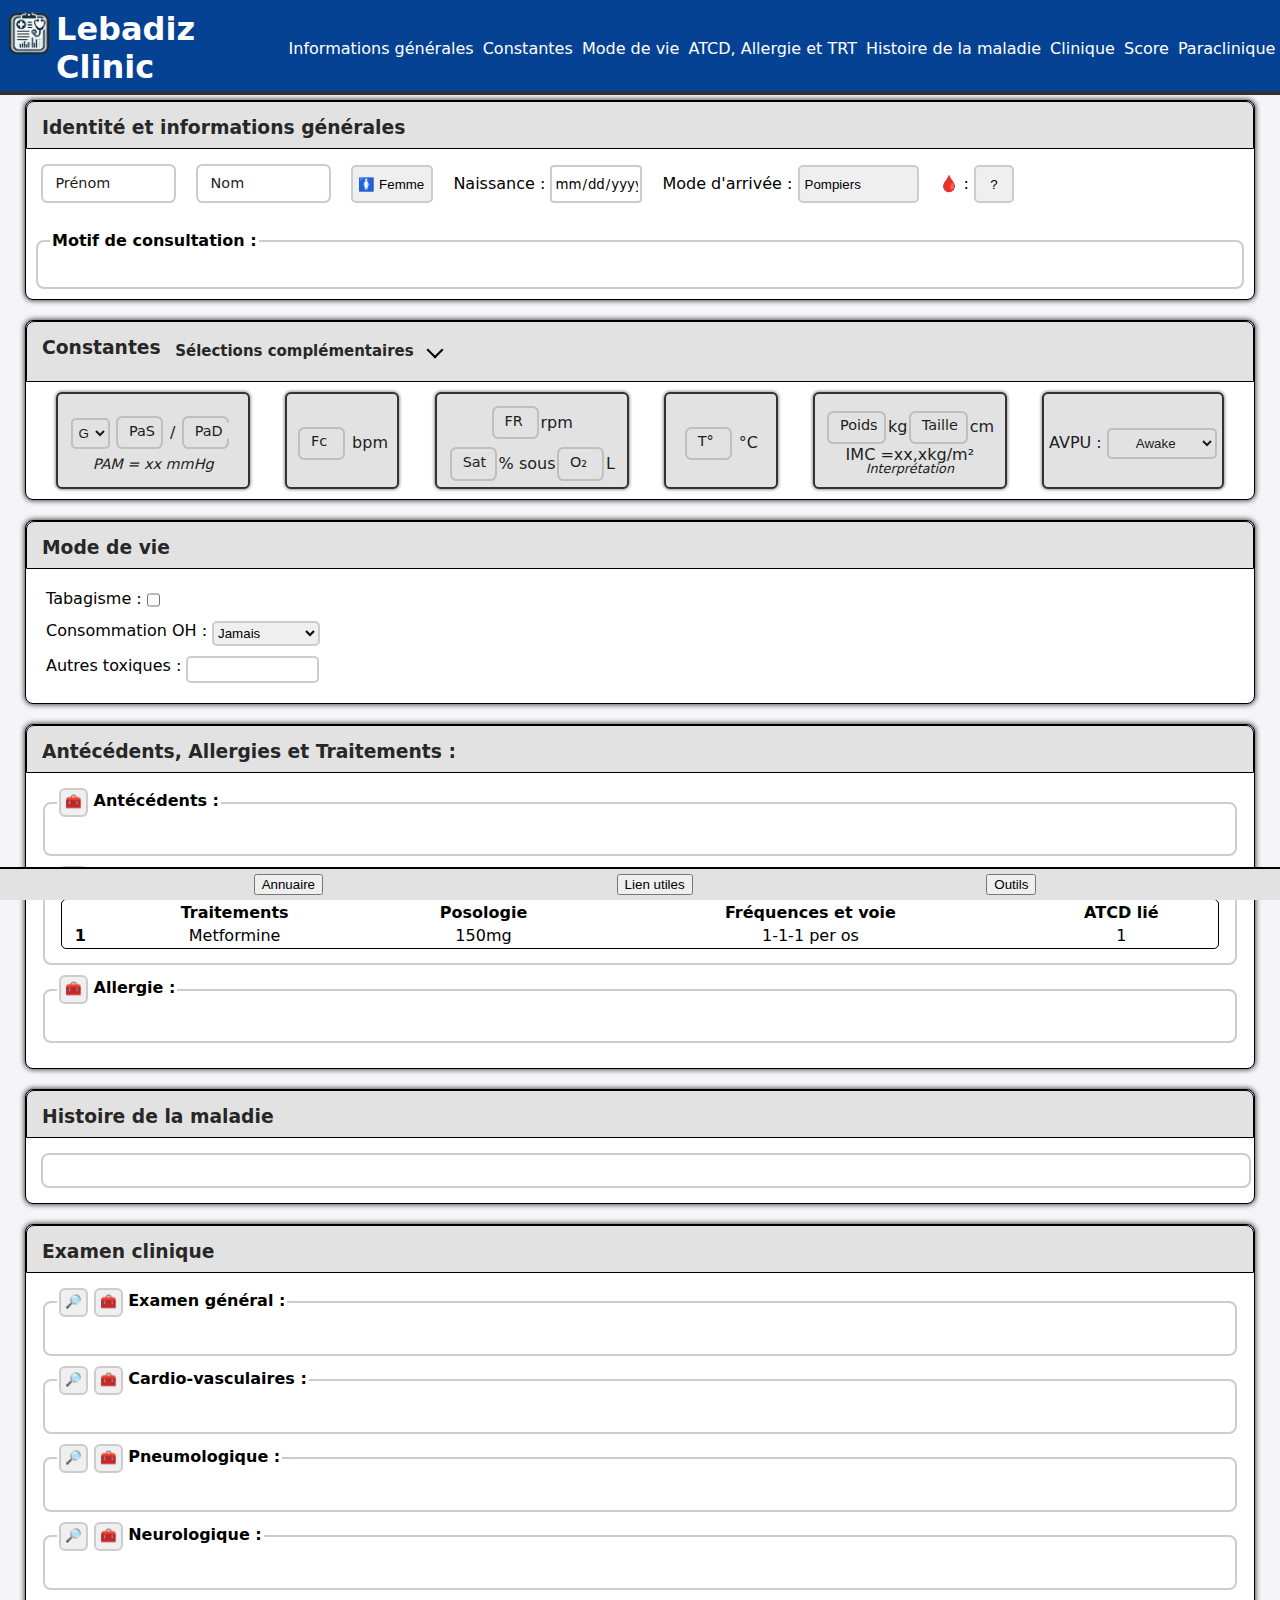
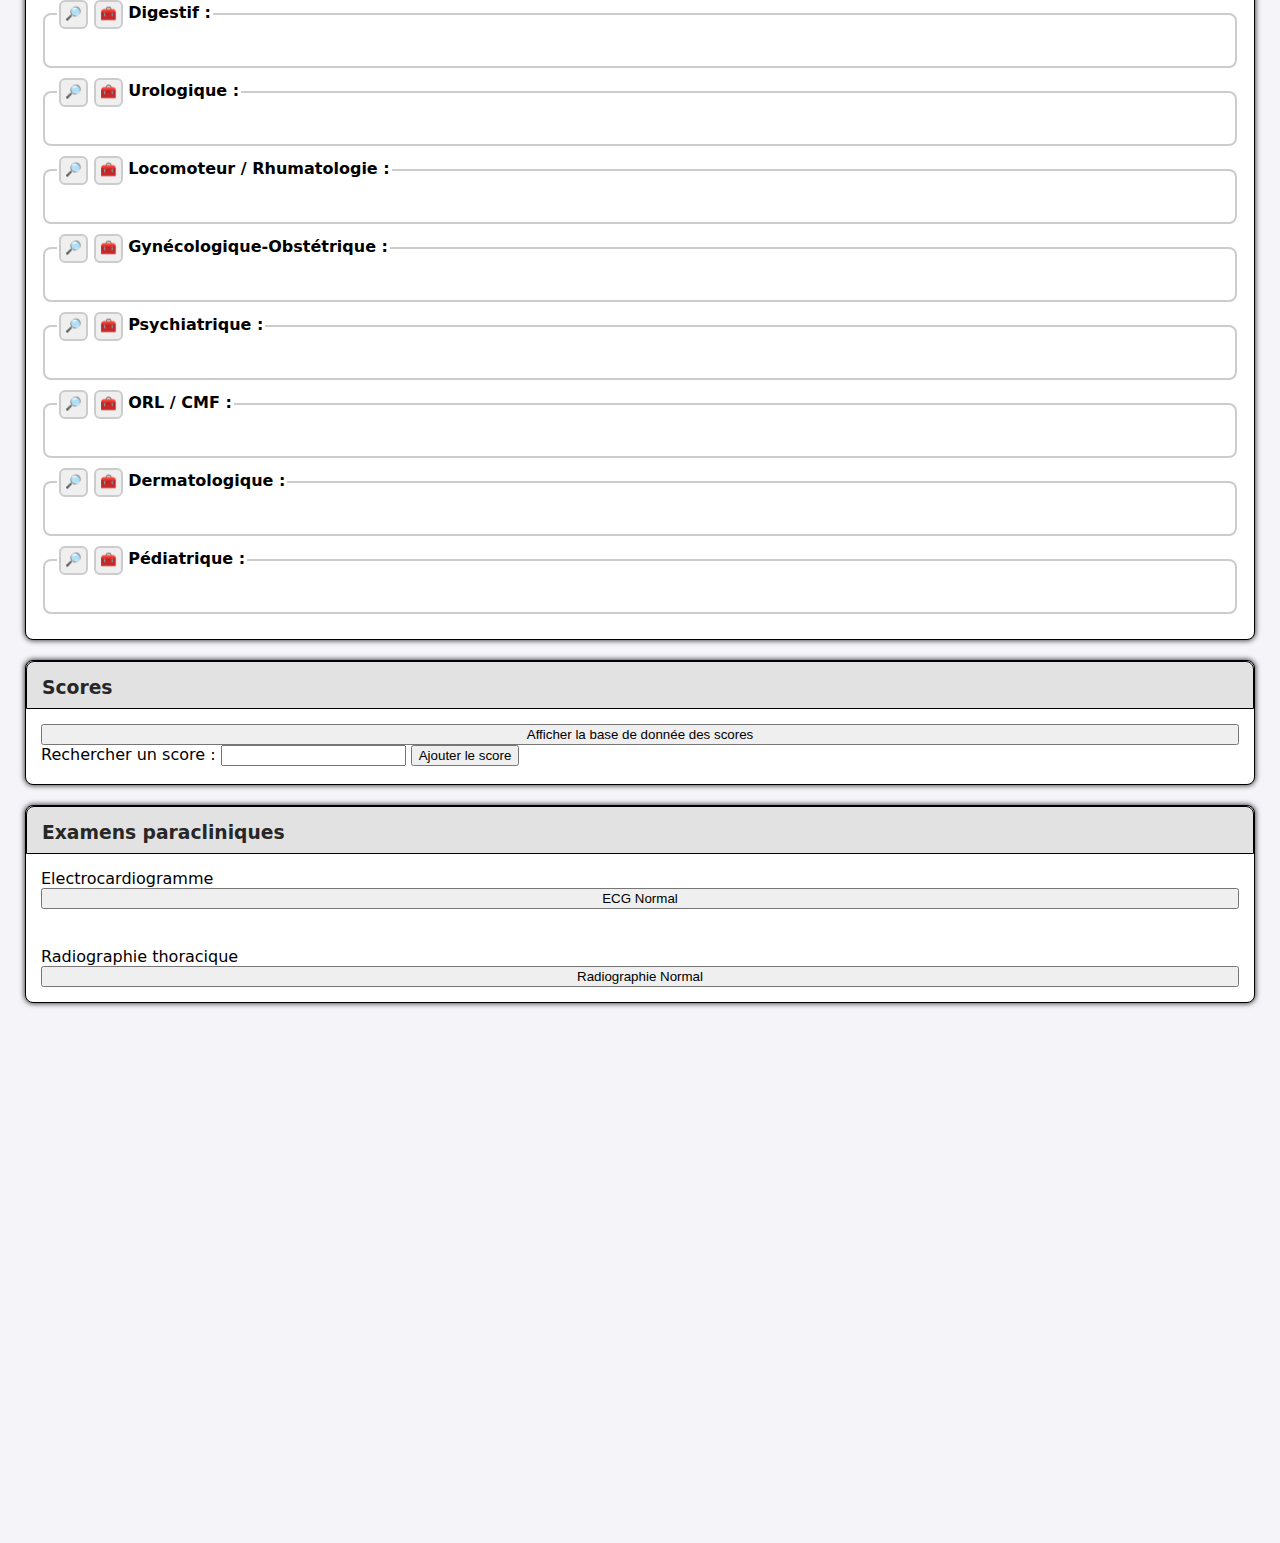
<file: index.html>
<!DOCTYPE html>
<html lang="fr">

<head>
    <meta charset="UTF-8">
    <meta name="viewport" content="width=device-width, initial-scale=1.0">
    <title>Rédaction Clinique</title>
    <link rel="stylesheet" href="styles.css">
    <link rel="icon" type="image/png" href="icon.png">
    <style>
        input[type="number"]::-webkit-outer-spin-button,
        input[type="number"]::-webkit-inner-spin-button {
            -webkit-appearance: none;
            background: none;
            width: 0;
            border: none;
        }
    </style>
</head>

<body>
    <header>
        <img id="logo" src="icon.png">
        <h1>Lebadiz Clinic</h1>
        <nav class="enTeteNav">
            <div class="enTete"><a href="#Identité">Informations générales</a></div>
            <div class="enTete"><a href="#constantes">Constantes</a></div>
            <div class="enTete"><a href="#ModeDeVie">Mode de vie</a></div>
            <div class="enTete"><a href="#ATCD_Allergie_TRT">ATCD, Allergie et TRT</a></div>
            <div class="enTete"><a href="#HDM">Histoire de la maladie</a></div>
            <div class="enTete"><a href="#examenClinique">Clinique</a></div>
            <div class="enTete"><a href="#scoreSection">Score</a></div>
            <div class="enTete"><a href="#Paraclinique">Paraclinique</a></div>
        </nav>
    </header>

    <main>
        <!-- <br>        
        <div id="Modification" class="observation">
            <h3>Nouvels ajouts</h3>
            <div class="divobsersationFlex"> 
            
            </div>
        </div> -->
        <div id="Identité" class="observation">
            <h3>Identité et informations générales</h3>
            <div class="divobsersationFlex">
                <div class="subdivobservationFlex">
                    <div class="input-group type-google">
                        <input type="text" id="prenom" autocomplete="off" required>
                        <label for="prenom">Prénom </label>
                    </div>
                </div>
                <div class="subdivobservationFlex">
                    <div class="input-group type-google">
                        <input id="nom" autocomplete="off" required>
                        <label for="nom">Nom </label>
                    </div>
                </div>
                <div class="subdivobservationFlex">
                    <div class="select-group">
                        <select id="sex">
                            <option value="0">🚺 Femme</option>
                            <option value="1">🚹 Homme</option>
                        </select>
                    </div>
                </div>
                <div class="subdivobservationFlex">
                    <label for="dateNaissance">Naissance :</label>
                    <input type="date" id="dateNaissance" placeholder="JJ/MM/AAAA" style="width: 84px; height: 1.9rem;"
                        autocomplete="off">
                    <span id="age"
                        style="display:block;position: relative;top: -0.7rem;left: 1rem;;font-size: small;margin-bottom: -20px;"></span>
                </div>
                <div class="subdivobservationFlex">
                    <label for="modeArrivee">Mode d'arrivée : </label>
                    <select name="modeArrivee" id="selectModeArrivee" titre="Mode d'arrivée">
                        <option value="0">Pompiers</option>
                        <option value="1">Propres moyens</option>
                        <option value="2">Ambulance privée</option>
                        <option value="3">SMUR</option>
                    </select>
                </div>
                <div class="subdivobservationFlex">
                    <label for="groupeSanguin"> 🩸 : </label>
                    <select name="groupeSanguin" id="groupeSanguin" style="text-align: center;">
                        <option value="0">?</option>
                        <option value="1">A+</option>
                        <option value="2">A-</option>
                        <option value="3">AB+</option>
                        <option value="4">AB-</option>
                        <option value="5">B+</option>
                        <option value="6">B-</option>
                        <option value="7">O+</option>
                        <option value="8">O-</option>
                    </select>
                </div>
                <div class="subdivobservationFlex" id="identiteAccompagnant" style="display: none;">
                    <label for="accompagnant">Accompagnant </label>
                    <select id="accompagnant">
                        <option value="0">Ø et Ø autorisation soins</option>
                        <option value="1">Ø mais autorisation soins</option>
                        <option value="2">Un/des parents</option>
                        <option value="3">Autres : famille</option>
                        <option value="4">Autres : autre</option>
                    </select>
                </div>
            </div>
            <fieldset class="fieldsetText" style="margin:10px;">
                <legend>Motif de consultation :</legend>
                <div id="motifConsult" class="editable-div" contenteditable="true"></div>
            </fieldset>
        </div>

        <div id="constantes" class="observationConstantes">
            <h3> Constantes
                <fieldset class="fieldDeroulant">
                    <summary>Sélections complémentaires
                        <span class="arrow"></span>
                    </summary>
                    <div class="containerBtnCt">
                        <div class="btnCt">
                            <input type="checkbox" id="btnPAControlat"
                                onchange="toggleSection(`btnPAControlat`, `sectionPAControlat`)" />
                            <label for="btnPAControlat">PA Controlatéral</label>
                        </div>
                        <div class="btnCt">
                            <input type="checkbox" id="btnLateralite"
                                onchange="toggleSection(`btnLateralite`, `sectionLateralite`)" />
                            <label for="btnLateralite">Latéralité</label>
                        </div>
                        <div class="btnCt">
                            <input type="checkbox" id="btnDiurese"
                                onchange="toggleSection(`btnDiurese`, `sectionDiurese`)" />
                            <label for="btnDiurese">Diurèse</label>
                        </div>
                        <div class="btnCt">
                            <input type="checkbox" id="btnTRC" onchange="toggleSection(`btnTRC`, `sectionTRC`)" />
                            <label for="btnTRC">TRC</label>
                        </div>
                        <div class="btnCt">
                            <input type="checkbox" id="btnGlycemie"
                                onchange="toggleSection(`btnGlycemie`, `sectionGlycemie`)" />
                            <label for="btnGlycemie">Glycémie</label>
                        </div>
                        <div class="btnCt">
                            <input type="checkbox" id="btnVarPoids"
                                onchange="toggleSection(`btnVarPoids`, `sectionVarPoids`)" />
                            <label for="btnVarPoids">Variation de poids</label>
                        </div>
                        <div class="btnCt">
                            <input type="checkbox" id="btnTrouMollet"
                                onchange="toggleSection(`btnTrouMollet`, `sectionTrouMollet`)" />
                            <label for="btnTrouMollet">Tours de mollets</label>
                        </div>
                        <div class="btnCt">
                            <input type="checkbox" id="btnTrouTaille"
                                onchange="toggleSection(`btnTrouTaille`, `sectionTrouTaille`)" />
                            <label for="btnTrouTaille">Tours de taille</label>
                        </div>
                        <div class="btnCt">
                            <input type="checkbox" id="btnPed" onchange="toggleSection(`btnPed`, `sectionPed`)" />
                            <label for="btnPed">Module pédiatrie</label>
                        </div>
                    </div>
                </fieldset>
            </h3>
            <div class="divConstantesFlex">
                <div class="subdivConstantesFlex">
                    <select id="constante_pressionArterielleCote1">
                        <option value="0" style="text-align: left;">G</option>
                        <option value="1" style="text-align: left;">D</option>
                    </select>
                    <div class="input-group type-google constantes">
                        <input type="text" id="constante_pressionArterielleS1" autocomplete="off" required
                            style="background-color: var(--couleurElement)">
                        <label for="constante_pressionArterielleS1"
                            style="background-color: var(--couleurElement)">PaS</label>
                    </div>
                    /
                    <div class="input-group type-google constantes">
                        <input type="text" id="constante_pressionArterielleD1" autocomplete="off" required
                            style="background-color: var(--couleurElement)">
                        <label for="constante_pressionArterielleD1"
                            style="background-color: var(--couleurElement)">PaD</label>
                    </div>
                    <br><i style="font-size: 0.9em;">PAM = <span id="PAM1">xx</span> mmHg</i>
                </div>
                <div class="subdivConstantesFlex">
                    <div class="input-group type-google constantes">
                        <input type="text" id="constante_frequenceCardiaque" autocomplete="off" required
                            style="background-color: var(--couleurElement)">
                        <label for="constante_frequenceCardiaque" style="background-color: var(--couleurElement)">Fc
                        </label>
                    </div>
                    bpm
                </div>
                <div class="subdivConstantesFlex">
                    <div class="subdivinline">
                        <div class="input-group type-google constantes">
                            <input type="text" id="constante_frequenceRespiratoire" autocomplete="off" required
                                style="background-color: var(--couleurElement)">
                            <label for="constante_frequenceRespiratoire"
                                style="background-color: var(--couleurElement)">FR</label>
                        </div>
                        rpm
                    </div>
                    <div class="subdivinline" style="width:180px;">
                        <div class="input-group type-google constantes" style="margin-top: 0px;">
                            <input type="text" id="constante_saturation" autocomplete="off" required
                                style="background-color: var(--couleurElement)">
                            <label for="constante_saturation"
                                style="background-color: var(--couleurElement)">Sat</label>
                        </div>
                        % sous
                        <div class="input-group type-google constantes" style="margin-top: 0px;">
                            <input type="text" id="constante_02" autocomplete="off" required
                                style="background-color: var(--couleurElement)">
                            <label for="constante_02" style="background-color: var(--couleurElement)">O₂</label>
                        </div>
                        L
                    </div>
                </div>
                <div class="subdivConstantesFlex">
                    <div class="input-group type-google constantes">
                        <input type="text" id="constante_temperature" autocomplete="off" required
                            style="background-color: var(--couleurElement)">
                        <label for="constante_temperature" style="background-color: var(--couleurElement)">T°</label>
                    </div>
                    °C
                </div>
                <div class="subdivConstantesFlex">
                    <div class="subdivinline">
                        <div class="input-group type-google constantes poids">
                            <input type="number" id="constante_poids" autocomplete="off" required
                                style="background-color: var(--couleurElement);width:52px">
                            <label for="constante_poids" style="background-color: var(--couleurElement)">Poids</label>
                        </div>kg
                        <div class="input-group type-google constantes poids">
                            <input type="number" id="constante_taille" autocomplete="off" required
                                style="background-color: var(--couleurElement);width:52px">
                            <label for="constante_taille" style="background-color: var(--couleurElement)">Taille</label>
                        </div>cm
                    </div>
                    <div class="subdivinline" style="margin-top:-5px; margin-bottom: -6px;">
                        IMC = <span id="constante_IMC">xx,x</span> kg/m²
                    </div>
                    <div class="subdivinline" style="margin-top: -5px;">
                        <span id="interpretIMC"><i style="font-size: 0.8em;">Interprétation</i></span>
                    </div>
                </div>
                <div class="subdivConstantesFlex">
                    <label for="AVPU">AVPU : </label>
                    <select id="AVPU">
                        <option value="4">Awake</option>
                        <option value="3">Verbal</option>
                        <option value="2">Pain</option>
                        <option value="1">Unresponsive</option>
                    </select>
                </div>

                <div class="subdivConstantesFlex" id="sectionPAControlat" style="display: none;">
                    <div class="subdivinline" style="margin-top: 0px;"">
                        <p id=" constante_pressionArterielleCoteControlat" style="margin-right: 10px;">D</p>
                        <div class="input-group type-google constantes">
                            <input type="number" id="constante_pressionArterielleSControlat" autocomplete="off" required
                                style="background-color: var(--couleurElement)">
                            <label for="constante_pressionArterielleSControlat"
                                style="background-color: var(--couleurElement)">PaS</label>
                        </div>/
                        <div class="input-group type-google constantes">
                            <input type="number" id="constante_pressionArterielleDControlat" autocomplete="off" required
                                style="background-color: var(--couleurElement)">
                            <label for="constante_pressionArterielleDControlat"
                                style="background-color: var(--couleurElement)">PaD</label>
                        </div>
                    </div>
                    <div class="subdivinline" style="margin-top: 0px;">
                        <i style="font-size: 0.9em;">PAM = <span id="PAMControlat">xx</span> mmHg</i>
                    </div>
                </div>
                <div class="subdivConstantesFlex" id="sectionLateralite" style="display: none;">
                    <label for="lateralite"> Latéralité : </label>
                    <select name="lateralite" id="lateralite">
                        <option value="0">Droitier</option>
                        <option value="1">Gaucher</option>
                        <option value="2">Inconnue</option>
                    </select>
                </div>
                <div class="subdivConstantesFlex" id="sectionDiurese" style="display: none;">
                    <div class="subdivinline">
                        <div class="input-group type-google constantes">
                            <input type="number" id="constant_diurese_jour" autocomplete="off" required
                                style="background-color: var(--couleurElement);width:65px">
                            <label for="constant_diurese_jour"
                                style="background-color: var(--couleurElement)">Diurèse</label>
                        </div>ml/24h
                    </div>
                    <div class="subdivinline">
                        <i style="font-size: 0.9em;">Soit : <span id="constant_diurese_horraire">xx,xx</span>
                            ml/kg/h</i>
                    </div>
                </div>
                <div class="subdivConstantesFlex" id="sectionTRC" style="display: none;">
                    <div class="input-group type-google constantes">
                        <input type="number" id="constante_TRC" autocomplete="off" required
                            style="background-color: var(--couleurElement)">
                        <label for="constante_TRC" style="background-color: var(--couleurElement)">TRC</label>
                    </div>sec
                </div>
                <div class="subdivConstantesFlex" id="sectionGlycemie" style="display: none;">
                    <div class="subdivinline">
                        <div class="input-group type-google constantes ">
                            <input type="number" id="constant_glycemie" autocomplete="off" required
                                style="background-color: var(--couleurElement);width:72px">
                            <label for="constant_glycemie"
                                style="background-color: var(--couleurElement)">Glycémie</label>
                        </div>
                        <select name="uniteGlycemie" id="uniteGlycemie" style="width: 45px;">
                            <option value="0">g/L</option>
                            <option value="1">mmol/L</option>
                        </select>
                    </div>
                    <div class="subdivinline">
                        <i style="font-size: 0.9em;">Soit : <span id="constant_glycemieConvert">xx,xx
                                mmol/L</span></i>
                    </div>
                </div>

                <div class="subdivConstantesFlex" id="sectionVarPoids" style="display: none;">
                    <div class="input-group type-google constantes">
                        <input type="number" id="constante_poids_anterieur" autocomplete="off" required
                            style="background-color: var(--couleurElement);width:52px">
                        <label for="constante_poids_anterieur"
                            style="background-color: var(--couleurElement)">Poids</label>
                    </div> kg il y a
                    <div class="input-group type-google constantes">
                        <input type="number" id="constante_poids_anterieur_date" autocomplete="off" required
                            style="background-color: var(--couleurElement);width:52px">
                        <label for="constante_poids_anterieur_date"
                            style="background-color: var(--couleurElement)">Date</label>
                    </div> mois, soit
                    <span id="constante_pertePoids">xx</span> %
                </div>

                <div class="subdivConstantesFlex" id="sectionTrouMollet" style="display: none;">
                    <div class="subdivinline">
                        G:
                        <div class="input-group type-google constantes">
                            <input type="number" id="constante_TourMolletG" autocomplete="off" required
                                style="background-color: var(--couleurElement);width:58px">
                            <label for="constante_TourMolletG"
                                style="background-color: var(--couleurElement)">Mollet</label>
                        </div> cm
                    </div>
                    <div class="subdivinline" style="margin-top: 5px;">
                        D:
                        <div class="input-group type-google constantes">
                            <input type="number" id="constante_TourMolletD" autocomplete="off" required
                                style="background-color: var(--couleurElement);width:58px">
                            <label for="constante_TourMolletD"
                                style="background-color: var(--couleurElement)">Mollet</label>
                        </div> cm
                    </div>

                </div>
                <div class="subdivConstantesFlex" id="sectionTrouTaille" style="display: none;">
                    <div class="input-group type-google constantes ">
                        <input type="number" id="constante_TourTaille" autocomplete="off" required
                            style="background-color: var(--couleurElement)">
                        <label for="constante_TourTaille" style="background-color: var(--couleurElement)">TT</label>
                    </div> cm
                </div>
                <div class="subdivConstantesFlex" id="sectionPed" style="display: none;">
                    - Tour de crane <i>⇒ si âge inf à 5 ans </i><br>
                    - Taille cible <i>⇒ si taille inférieur à la norme</i><br>
                    - Surface corporelle
                </div>
            </div>

        </div>

        <div id="ModeDeVie" class="observation">
            <h3>Mode de vie</h3>
            <div class="subSectionTemporaire">
                <div class="subdivobservationTemporaire">
                    <label for="tabac">Tabagisme : </label>
                    <input id="tabac" type="checkbox" onchange="paquetAnneeDisp()">
                </div>
                <div id="paquetAnnee" class="subdivobservationTemporaire" style="display: none">
                    <div class="subdivinlineModeDeVie">
                        <input id="nbAnneeT" placeholder="Années" autocomplete="off" style="width: 50px;">
                        <input id="cParJour" placeholder="cig/jour" autocomplete="off" style="width: 50px;">
                        <span id="paquetAnneeConst">Soit xx PA</span>
                    </div>
                    <div class="subdivinlineModeDeVie">

                        <label for="sevrageTabac">Sevré :</label>
                        <input id="sevrageTabac" type="checkbox">
                    </div>
                </div>
                <div class="subdivobservationTemporaire">
                    <label for="alcool">Consommation OH : </label>
                    <select id="consoAlcool" onchange="grammeOHDisp()">
                        <option value="0">Jamais</option>
                        <option value="1">Occasionnelle</option>
                        <option value="2">Régulière</option>
                    </select>
                </div>
                <div id="grammeAlcool" class="subdivobservationTemporaire" style="display: none">
                    <span id="grammeAlcoolConst" class="subdivinlineModeDeVie">xx gramme/jour, soit xU/j</span>

                    <div id="grammeAlcool1" class="subdivinlineModeDeVie"
                        style="width: 100%; justify-content: flex-start">
                        <label>🍷 1 :</label>
                        <input id="volumeOH1" autocomplete="off">
                        <span class="unit">cL </span>
                        <input id="degre1" autocomplete="off">
                        <span class="unit">° </span>
                    </div>
                    <div id="grammeAlcool2" class="subdivinlineModeDeVie"
                        style="width: 100%; justify-content: flex-start">
                        <label>🍷 2 :</label>
                        <input id="volumeOH2" autocomplete="off">
                        <span class="unit">cL </span>
                        <input id="degre2" autocomplete="off">
                        <span class="unit">° </span>
                    </div>
                    <div id="grammeAlcool3" class="subdivinlineModeDeVie"
                        style="width: 100%; justify-content: flex-start">
                        <label>🍷 3 :</label>
                        <input id="volumeOH3" autocomplete="off">
                        <span class="unit">cL </span>
                        <input id="degre3" autocomplete="off">
                        <span class="unit">° </span>
                    </div>
                </div>
                <div id="consoSemaine" class="subdivobservationTemporaire" style="display: none">
                    <div class="subdivinlineModeDeVie">
                        <input id="verreSemaine" autocomplete="off">
                        <span class="unite">verres/semaine</span>
                        <input id="typeAlcoolOccasionnel" placeholder="Types d'alcool consommé" autocomplete="off">
                    </div>
                </div>
                <div class="subdivobservationTemporaire">
                    <label for="toxique">Autres toxiques : </label>
                    <input id="toxique" type="text" style="width: 125px;" autocomplete="off">
                </div>
                <div class="subdivobservationTemporaire" id="ModuleVaccinEnfant" style="display: none">
                    <button class="btnVaccin" id="btnVaccin" onclick="calendrierVaccinal()">Calendrier
                        vaccinal</button><br>
                    <span id="etatVaccinal">N'est pas à jour de ses vaccinations</span><br>
                    <span id="etatVaccinal">Vaccins devant être prescrits : </span>
                </div>
                <div class="subdivobservationTemporaire" id="ModuleAlimentationEnfant" style="display: none">
                    <label for="diversification">Diversification :</label>
                    <input id="diversification" placeholder="Date et difficulté" autocomplete="off"
                        style="width: 300px;">
                    <label for="alimentation">Alimentation :</label>
                    <input id="alimentation" placeholder="Stade et difficulé" autocomplete="off" style="width: 300px;">
                </div>
                <div class="subdivobservationTemporaire" style="display: none">
                </div>
                <div class="subdivobservationTemporaire" style="display: none">
                </div>
                <div class="subdivobservationTemporaire" style="display: none">
                </div>
            </div>
        </div>

        <div id="ATCD_Allergie_TRT" class="observation">
            <h3>Antécédents, Allergies et Traitements : </h3>
            <div class="subSectionTemporaire">
                <fieldset class="fieldsetText" id="SectionClinicApprofondiGeneral">
                    <legend>
                        <!-- <button id="BtnClinicApprofondiGeneral" class="clinicButton" title="Examen approfondi">🔎</button> -->
                        <button id="BtnClinicATCD" class="clinicButton" title="Boite à outil">🧰</button>
                        Antécédents :
                    </legend>
                    <div id="ATCD" contenteditable="true" class="editable-div"></div>
                </fieldset>
                <fieldset class="fieldsetText" id="SectionClinicApprofondiGeneral">
                    <legend>
                        <button id="BtnClinicTRT" class="clinicButton" title="Boite à outil">🧰</button>
                        Traitements actuels :
                    </legend>
                    <div id="TRT" contenteditable="true" class="editable-div">
                        <table class="tableTRT" style="border: 1px solid black;width:100%;border-radius: 5px;">
                            <thead>
                                <th></th>
                                <th>Traitements</td>
                                <th>Posologie</th>
                                <th>Fréquences et voie</th>
                                <th>ATCD lié</th>
                            </thead>
                            <tbody style="text-align: center;">
                                <tr>
                                    <th>1</th>
                                    <td>Metformine</td>
                                    <td>150mg</td>
                                    <td>1-1-1 per os</td>
                                    <td>1</td>
                                </tr>
                            </tbody>
                        </table>
                    </div>
                </fieldset>
                <fieldset class="fieldsetText" id="SectionClinicApprofondiGeneral">
                    <legend>
                        <button id="BtnClinicAllergie" class="clinicButton" title="Boite à outil">🧰</button>
                        Allergie :
                    </legend>
                    <div id="allergie" contenteditable="true" class="editable-div"></div>
                </fieldset>
            </div>
        </div>

        <div id="HDM" class="observation">
            <h3>Histoire de la maladie</h3>
            <div class="subSectionTemporaire">
                <div id="HistoireDeLaMaladie" contenteditable="true" class="clinic"></div>
            </div>
        </div>

        <div id="examenClinique" class="observation">
            <h3>Examen clinique</h3>
            <!-- <button id="CliniqueNormal" onclick="InitialisationClinic()">Examen normal</button> -->
            <div class="subSectionTemporaire">

                <fieldset class="fieldsetText" id="SectionClinicApprofondiGeneral">
                    <legend>
                        <button id="BtnClinicApprofondiGeneral" class="clinicButton" title="Examen approfondi"
                            onclick="advenceClinic('General')">🔎</button>
                        <button id="BtnClinicOutilGeneral" class="clinicButton" title="Boite à outil">🧰</button>
                        Examen général :
                    </legend>
                    <div id="examenCliniqueGeneral" contenteditable="true" class="editable-div"></div>
                </fieldset>

                <fieldset class="fieldsetText" id="SectionClinicApprofondiCardio">
                    <legend>
                        <button id="BtnClinicApprofondiCardio" class="clinicButton" title="Examen approfondi"
                            onclick="advenceClinic('Cardio')">🔎</button>
                        <button id="BtnClinicOutilCardio" class="clinicButton" title="Boite à outil">🧰</button>
                        Cardio-vasculaires :
                    </legend>
                    <div id="examenCliniqueCardio" contenteditable="true" class="editable-div"></div>
                </fieldset>

                <fieldset class="fieldsetText" id="SectionClinicApprofondiPneumo">
                    <legend>
                        <button id="BtnClinicApprofondiPneumo" class="clinicButton" title="Examen approfondi"
                            onclick="advenceClinic('Pneumo')">🔎</button>
                        <button id="BtnClinicOutilPneumo" class="clinicButton" title="Boite à outil">🧰</button>
                        Pneumologique :
                    </legend>
                    <div id="examenCliniquePneumo" contenteditable="true" class="editable-div"></div>
                </fieldset>

                <fieldset class="fieldsetText" id="SectionClinicApprofondiNeuro">
                    <legend>
                        <button id="BtnClinicApprofondiNeuro" class="clinicButton" title="Examen approfondi"
                            onclick="advenceClinic('Neuro')">🔎</button>
                        <button id="BtnClinicOutilNeuro" class="clinicButton" title="Boite à outil">🧰</button>
                        Neurologique :
                    </legend>
                    <div id="examenCliniqueNeuro" contenteditable="true" class="editable-div"></div>
                </fieldset>

                <fieldset class="fieldsetText" id="SectionClinicApprofondiDig">
                    <legend>
                        <button id="BtnClinicApprofondiDig" class="clinicButton" title="Examen approfondi"
                            onclick="advenceClinic('Dig')">🔎</button>
                        <button id="BtnClinicOutilDig" class="clinicButton" title="Boite à outil">🧰</button>
                        Digestif :
                    </legend>
                    <div id="examenCliniqueDig" contenteditable="true" class="editable-div"></div>
                </fieldset>

                <fieldset class="fieldsetText" id="SectionClinicApprofondiUro">
                    <legend>
                        <button id="BtnClinicApprofondiUro" class="clinicButton" title="Examen approfondi"
                            onclick="advenceClinic('Uro')">🔎</button>
                        <button id="BtnClinicOutilUro" class="clinicButton" title="Boite à outil">🧰</button>
                        Urologique :
                    </legend>
                    <div id="examenCliniqueUro" contenteditable="true" class="editable-div"></div>
                </fieldset>

                <fieldset class="fieldsetText" id="SectionClinicApprofondiRhumato">
                    <legend>
                        <button id="BtnClinicApprofondiRhumato" class="clinicButton" title="Examen approfondi"
                            onclick="advenceClinic('Rhumato')">🔎</button>
                        <button id="BtnClinicOutilRhumato" class="clinicButton" title="Boite à outil">🧰</button>
                        Locomoteur / Rhumatologie :
                    </legend>
                    <div id="examenCliniqueRhumato" contenteditable="true" class="editable-div"></div>
                </fieldset>

                <fieldset class="fieldsetText" id="SectionClinicApprofondiGO">
                    <legend>
                        <button id="BtnClinicApprofondiGO" class="clinicButton" title="Examen approfondi"
                            onclick="advenceClinic('Gyneco')">🔎</button>
                        <button id="BtnClinicOutilGO" class="clinicButton" title="Boite à outil">🧰</button>
                        Gynécologique-Obstétrique :
                    </legend>
                    <div id="examenCliniqueGyneco" contenteditable="true" class="editable-div"></div>
                </fieldset>

                <fieldset class="fieldsetText" id="SectionClinicApprofondiPsy">
                    <legend>
                        <button id="BtnClinicApprofondiPsy" class="clinicButton" title="Examen approfondi"
                            onclick="advenceClinic('Psy')">🔎</button>
                        <button id="BtnClinicOutilPsy" class="clinicButton" title="Boite à outil">🧰</button>
                        Psychiatrique :
                    </legend>
                    <div id="examenCliniquePsy" class="editable-div" contenteditable="true"></div>
                </fieldset>

                <fieldset class="fieldsetText" id="SectionClinicApprofondiORL">
                    <legend>
                        <button id="BtnClinicApprofondiORL" class="clinicButton" title="Examen approfondi"
                            onclick="advenceClinic('ORL')">🔎</button>
                        <button id="BtnClinicOutilORL" class="clinicButton" title="Boite à outil">🧰</button>
                        ORL / CMF :
                    </legend>
                    <div id="examenCliniqueORL" class="editable-div" contenteditable="true"></div>
                </fieldset>

                <fieldset class="fieldsetText" id="SectionClinicApprofondiDermato">
                    <legend>
                        <button id="BtnClinicApprofondiDermato" class="clinicButton" title="Examen approfondi"
                            onclick="advenceClinic('Dermato')">🔎</button>
                        <button id="BtnClinicOutilDermato" class="clinicButton" title="Boite à outil">🧰</button>
                        Dermatologique :
                    </legend>
                    <div id="examenCliniqueDermato" class="editable-div" contenteditable="true"></div>
                </fieldset>

                <fieldset class="fieldsetText" id="SectionClinicApprofondiPed">
                    <legend>
                        <button id="BtnClinicApprofondiPed" class="clinicButton" title="Examen approfondi"
                            onclick="advenceClinic('Ped')">🔎</button>
                        <button id="BtnClinicOutilPed" class="clinicButton" title="Boite à outil">🧰</button>
                        Pédiatrique :
                    </legend>
                    <div id="examenCliniquePed" class="editable-div" contenteditable="true"></div>
                </fieldset>
            </div>
        </div>

        <div id="scoreSection" class="observation">
            <h3>Scores</h3>
            <div class="subSectionTemporaire">
                <button id="testBtn" onclick="extraireTitre()">Afficher la base de donnée des
                    scores</button>
                <div class="input-score">
                    <label for="ajoutScore">Rechercher un score : </label>
                    <input type="text" id="ajoutScore" autocomplete="off">
                    <button id="ajoutSelectionScore" onclick="addScore()">Ajouter le score</button>
                </div>
                <div id="compteRendu">
                    <!-- Les scores remplis seront ajoutés ici -->
                </div>
            </div>
        </div>

        <div id="Paraclinique" class="observation">
            <h3>Examens paracliniques</h3>
            <div class="subSectionTemporaire">
                <label>Electrocardiogramme</label>
                <button id="ECGNormal" onclick="InitialisationECG()">ECG Normal</button>
                <span id="hold_ECG"></span>
                <br><br>
                <label>Radiographie thoracique</label>
                <button id="RadioNormal" onclick="InitialisationRT()">Radiographie Normal</button>
                <span id="hold_RT"></span>
            </div>
        </div>

        <div style="height: 500px;">
        </div>
    </main>

    <footer>
        <div class="piedDePage">
            <div class="subSectionPiedDePage">
                <button onclick="annuaire()">Annuaire</button>
            </div>
            <div class="subSectionPiedDePage">
                <button onclick="ouvrirLien('onglet2')">Lien utiles</button>
                <div id="onglet2" class="TestLien">
                    <a href="https://www.has-sante.fr/" target="_blank">HAS</a><br>
                    <a href="https://www.paca.ars.sante.fr/" target="_blank">ARS</a><br>
                    <a href="https://www.cepidc.inserm.fr/causes-medicales-de-deces/certification-electronique-des-deces"
                        target="_blank">CepiDC</a><br>
                    <a href="https://www.vidal.fr/" target="_blank">Vidal</a><br>
                    <a href="https://www.lecrat.fr/" target="_blank">CRAT</a>
                </div>
            </div>
            <div class="subSectionPiedDePage">
                <button onclick="ouvrirLien('onglet3')">Outils</button>
                <div id="onglet3" class="TestLien">
                    <button onclick="burnFunction()">Brûlé</button>
                </div>
            </div>
        </div>
    </footer>

    <script src="back.js"></script>
</body>

</html>
</file>
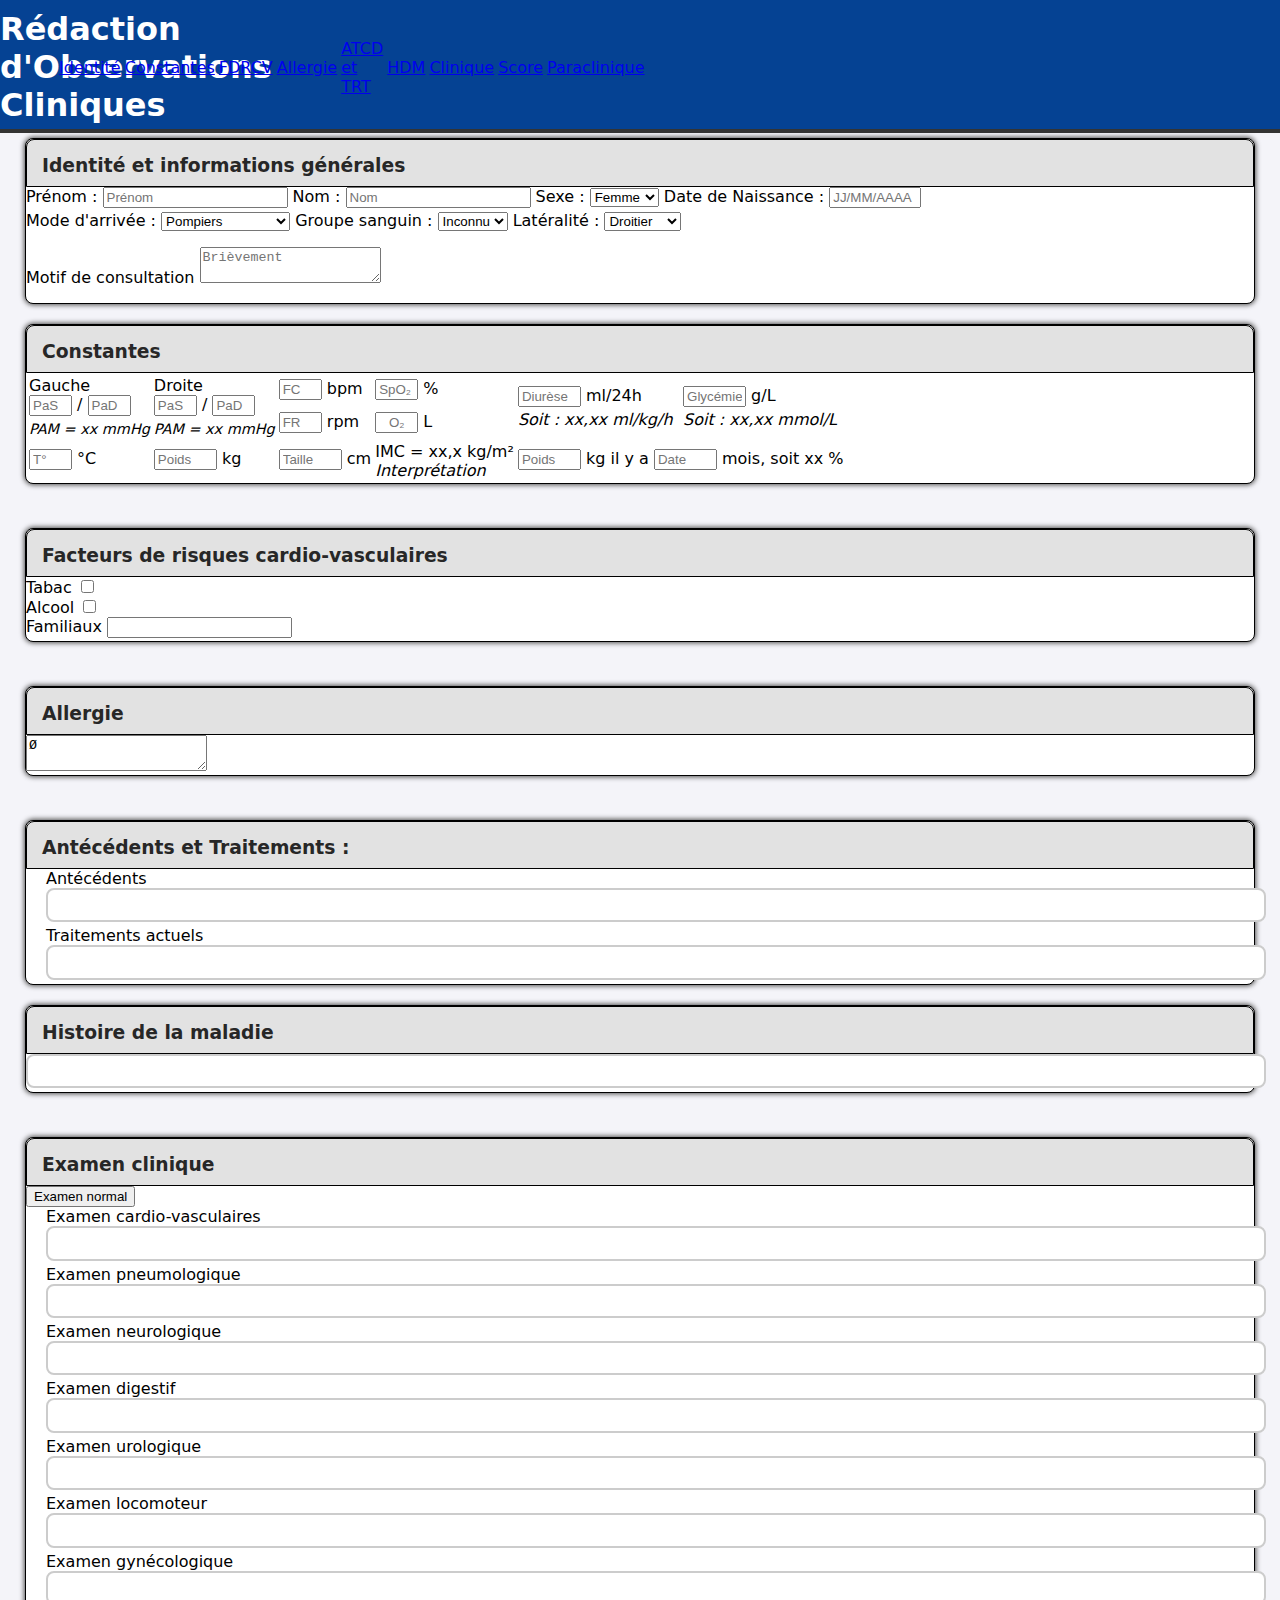
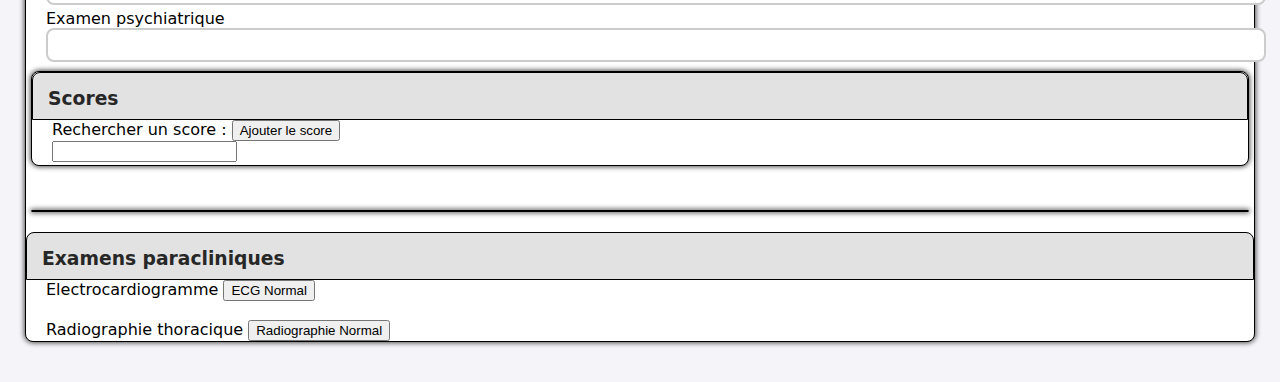
<file: front.html>
<!DOCTYPE html>
<html lang="fr">

<head>
    <meta charset="UTF-8">
    <meta name="viewport" content="width=device-width, initial-scale=1.0">
    <title>Rédaction Clinique</title>
    <link rel="stylesheet" href="styles.css">
    <link rel="icon" type="image/png" href="icon.png">
    <style>
        input[type="number"]::-webkit-outer-spin-button,
        input[type="number"]::-webkit-inner-spin-button {
            -webkit-appearance: none;
            background: none;
            width: 0;
            border: none;
        }
    </style>
</head>

<body>
    <header>
        <h1>Rédaction d'Observations Cliniques</h1>
        <nav>
            <table class="tableNavigation">
                <tr>
                    <td><a href="#Identité">Identité</a></td>
                    <td><a href="#constantes">Constantes</a></td>
                    <td><a href="#FDRCV">FDRCV</a></td>
                    <td><a href="#allergie">Allergie</a></td>
                    <td><a href="#ATCD&TRT">ATCD et TRT</a></td>
                    <td><a href="#HDM">HDM</a></td>
                    <td><a href="#examenClinique">Clinique</a></td>
                    <td><a href="#scoreSection">Score</a></td>
                    <td><a href="#Paraclinique">Paraclinique</a></td>
                    <!-- <td><a href=""></a></td> -->
                </tr>
            </table>
        </nav>
    </header>

    <main>

        <div id="Identité" class="observation">
            <h3>Identité et informations générales</h3>
            <label for="prenom">Prénom : </label>
            <input id="prenom" placeholder="Prénom" autocomplete="off">
            <label for="nom">Nom : </label>
            <input id="nom" placeholder="Nom" autocomplete="off">
            <label for="sex">Sexe : </label>
            <select id="sex">
                <option value="0">Femme</option>
                <option value="1">Homme</option>
            </select>
            <label for="dateNaissance">Date de Naissance : </label>
            <input id="dateNaissance" placeholder="JJ/MM/AAAA" style="width: 84px" autocomplete="off">
            <span id="age"></span><br>
            <label for="modeArrivee">Mode d'arrivée : </label>
            <select name="modeArrivee" id="selectModeArrivee">
                <option value="0">Pompiers</option>
                <option value="1">Propres moyens</option>
                <option value="2">Ambulance privée</option>
                <option value="3">SMUR</option>
            </select>

            <label for="groupeSanguin">  Groupe sanguin : </label>
            <select name="groupeSanguin" id="groupeSanguin">
                <option value="0">Inconnu</option>
                <option value="1">A+</option>
                <option value="2">A-</option>
                <option value="3">AB+</option>
                <option value="4">AB-</option>
                <option value="5">B+</option>
                <option value="6">B-</option>
                <option value="7">O+</option>                
                <option value="8">O-</option>
            </select>

            <label for="lateralite">  Latéralité : </label>
            <select name="lateralite" id="lateralite">
                <option value="0">Droitier</option>
                <option value="1">Gaucher</option>
                <option value="2">Inconnue</option>
            </select>
            <p>             
                <label>Motif de consultation</label>
                <textarea id="pancarteText" placeholder="Brièvement"></textarea>
            </p>
        </div>

        <div id="constantes" class="observation">
            <h3>Constantes</h3>
            <table class="tableConstante">
                <tr>
                    <td rowspan="2">
                        <label for="constante_pressionArterielleGauche">Gauche</label><br>
                        <input id="constante_pressionArterielleSGauche" placeholder="PaS"
                            style="width: 35px; height: 15px;" autocomplete="off"> /
                        <label for="constante_pressionArterielleDGauche"></label>
                        <input id="constante_pressionArterielleDGauche" placeholder="PaD"
                            style="width: 35px; height: 15px;" autocomplete="off">
                        <br><i style="font-size: 0.9em;">PAM = <span id="PAMGauche">xx</span> mmHg</i>
                    </td>
                    <td rowspan="2">
                        <label for="constante_pressionArterielleDroite">Droite</label><br>
                        <input id="constante_pressionArterielleSDroite" placeholder="PaS"
                            style="width: 35px; height: 15px;"autocomplete="off"> /
                        <label for="constante_pressionArterielleDDroite"></label>
                        <input id="constante_pressionArterielleDDroite" placeholder="PaD"
                            style="width: 35px; height: 15px;" autocomplete="off">
                        <br><i style="font-size: 0.9em;">PAM = <span id="PAMDroite">xx</span> mmHg</i>
                    </td>
                    <td>
                        <label for="constante_frequenceCardiaque"></label>
                        <input type="number" id="constante_frequenceCardiaque" placeholder="FC"
                            style="width: 35px; height: 15px;"> bpm
                    </td>
                    <td>
                        <label for="constante_saturation"></label>
                        <input type="number" id="constante_saturation" placeholder="SpO₂"
                            style="width: 35px; height: 15px;"> %
                    </td>
                    <td rowspan="2">
                        <label for="constant_diurese_jour"></label>
                        <input type="number" id="constant_diurese_jour" placeholder="Diurèse"
                            style="width: 55px; height: 15px;"> ml/24h
                        <br><i>Soit : <span id="constant_diurese_horraire">xx,xx</span> ml/kg/h</i>
                    </td>
                    <td rowspan="2">
                        <label for="constant_glycemie"></label>
                        <input type="number" id="constant_glycemie" placeholder="Glycémie"
                            style="width: 55px; height: 15px;"> g/L
                        <br><i>Soit : <span id="constant_glycemie">xx,xx</span> mmol/L</i>
                    </td>
                <tr>
                        <td>
                            <label for="constante_frequenceRespiratoire"></label>
                            <input type="number" id="constante_frequenceRespiratoire" placeholder="FR"
                                style="width: 35px; height: 15px;"> rpm
                        </td>
                        <td>
                            
                        <label for="constante_02"></label>
                        <input type="number" id="constante_02" placeholder="O₂"
                            style="width: 35px; height: 15px; text-align: center;"> L
                        </td>
                </tr>
                <tr>
                    
                    <td>
                        <label for="constante_temperature"></label>
                        <input type="number" id="constante_temperature" placeholder="T°"
                            style="width: 35px; height: 15px;"> °C
                    </td>
                    <td>
                        <label for="constante_poids"></label>
                        <input type="number" id="constante_poids" placeholder="Poids"
                            style="width: 55px; height: 15px;"> kg
                    </td>
                    <td>
                        <label for="constante_taille"></label>
                        <input type="number" id="constante_taille" placeholder="Taille"
                            style="width: 55px; height: 15px;"> cm
                    </td>
                    <td>
                        IMC = <span id="constante_IMC">xx,x</span> kg/m²<br>
                        <i><span id="interpretIMC">Interprétation</span></i>
                    </td>
                    <td colspan="3">
                        <label for="constante_poids_anterieur"></label>
                        <input type="number" id="constante_poids_anterieur" placeholder="Poids"
                            style="width: 55px; height: 15px;"> kg il y a
                        <label for="constante_poids_anterieur_date"></label>
                        <input type="number" id="constante_poids_date" placeholder="Date"
                            style="width: 55px; height: 15px;"> mois, soit
                        <span id="constante_pertePoids">xx</span> %
                    </td>
                    
                </tr>
            </table>

        </div> <br>

        <div id="FDRCV" class="observation">
            <h3>Facteurs de risques cardio-vasculaires</h3>
            Tabac <input type="checkbox"> <br>
            Alcool <input type="checkbox"> <br>
            Familiaux <input type="text"> <br>
        </div> <br>

        <div id="allergie" class="observation">
            <h3>Allergie</h3>
            <textarea id="AllergieText">Ø </textarea>
        </div> <br>

        <div id="ATCD&TRT" class="observation">
            <h3>Antécédents et Traitements : </h3>
            <div style="margin-left: 20px;">                
                <label for="ATCD">Antécédents</label>
                <div id="ATCD" contenteditable="true" class="clinic"></div>         
                <label>Traitements actuels</label>
                <div id="TRT" contenteditable="true" class="clinic"></div>
            </div>
        </div>

        <div id="HDM" class="observation">
            <h3>Histoire de la maladie</h3>
            <div id="HistoireDeLaMaladie" contenteditable="true" class="clinic"></div>
        </div> <br>

        <div id="examenClinique" class="observation">
        <h3>Examen clinique</h3>
        <button id="CliniqueNormal" onclick="InitialisationClinic()">Examen normal</button>
        <div style="margin-left: 20px;">
            <label>Examen cardio-vasculaires</label><br>
            <div id="examenCliniqueCardio" contenteditable="true" class="clinic"></div><br>
            <label>Examen pneumologique</label><br>
            <div id="examenCliniquePneumo" contenteditable="true" class="clinic"></div><br>
            <label>Examen neurologique</label><br>
            <div id="examenCliniqueNeuro" contenteditable="true" class="clinic"></div><br>
            <label>Examen digestif</label><br>
            <div id="examenCliniqueDig" contenteditable="true" class="clinic"></div><br>
            <label>Examen urologique</label><br>
            <div id="examenCliniqueUro" contenteditable="true" class="clinic"></div><br>
            <label>Examen locomoteur</label><br>
            <div id="examenCliniqueRhumato" contenteditable="true" class="clinic"></div><br>
            <label>Examen gynécologique</label><br>
            <div id="examenCliniqueGyneco" contenteditable="true" class="clinic"></div><br>
            <label>Examen psychiatrique</label><br>
            <div id="examenCliniquePsy" contenteditable="true" class="clinic"></div><br>
        </div>

        <div id="scoreSection" class="observation">
            <h3>Scores</h3>
            <div style="margin-left: 20px;">
                <div class="input-score">
                    <label for="ajoutScore">Rechercher un score : </label>
                    <button id="ajoutSelectionScore" onclick="addScore()" class="ajoutS">Ajouter le score</button>
                    <input type="text" id="ajoutScore" autocomplete="off">
                </div>
                <div id="compteRendu">
                    <!-- Les scores remplis seront ajoutés ici -->
                </div>            
            </div>
        </div> <br>

        <div id="Paraclinique" class="observation"></div>
        <h3>Examens paracliniques</h3>
        <div style="margin-left: 20px;">
            <label>Electrocardiogramme</label>
            <button id="ECGNormal" onclick="InitialisationECG()">ECG Normal</button>
            <span id="hold_ECG"></span>
            <br><br>
            <label>Radiographie thoracique</label>
            <button id="RadioNormal" onclick="InitialisationRT()">Radiographie Normal</button>
            <span id="hold_RT"></span>
        </div>
        </div>

    </main>

    <script src="back.js"></script>
</body>

</html>
</file>
<file: styles.css>
/* Style global */

* {
  --couleurElement: rgb(226, 226, 226);
  --couleurTexte: rgb(29, 29, 29);
  --couleurActif: rgb(227, 0, 46);
  --couleurBordureInactif: #bfbfbf;
}

body {
  font-family: system-ui;
  background-color: rgb(244, 244, 249);
  margin: 0;
  padding: 0;
}

/* ######################## EN-TETE ######################## */
header {
  background-color: #054293;

  border-bottom: 4px solid #333;
  color: white;
  padding: 0px;
  padding-top: 5px;
  text-align: left;
  width: 100%;
  position: sticky;
  top: 0px;
  z-index: 2;
  margin-bottom: -0px;
  display: grid;
  grid-template-columns: 3em minmax(220px, 1fr) 8fr;
  grid-gap: 8px;
  grid-auto-flow: row;
}

img {
  z-index: 2;
  width: 100%;
  margin: 5px;
}

.logo {
  max-width: 20px;
  max-height: 20px;
}

nav {
  position: sticky;
  /* align-items: center;
    object-position: center; */
  z-index: 2;
  display: flex;
  flex-direction: row;
  justify-content: space-evenly;
  flex-wrap: wrap;
  align-content: center;
}

.enTete {
  flex-basis: auto;
  flex-grow: 1;
  min-height: 25px;
  height: 1fr;
}

.enTete a {
  display: block;
  text-align: center;
  text-decoration: none;
  color: rgb(255, 255, 255);
  font-size: 16px;
  padding: 3px;
  transition: font-weight 0.1s ease;
}

.enTete a:hover {
  font-weight: bold;
  border-radius: 8px;
}


main {
  padding: 20px;
  z-index: 1;
  /* position: relative; */
  padding-top: 0px;
}

h1 {
  margin-top: 5px;
  margin-bottom: 5px;
}

h3 {
  padding: 15px;
  padding-bottom: 10px;
  background-color: var(--couleurElement);
  border-top-left-radius: 8px;
  border-top-right-radius: 8px;
  border: 1px solid black;
  margin: 0px;
  color: rgb(39, 39, 39);
}

input[type="date"]::-webkit-calendar-picker-indicator {
  display: none;
}

input[type="date"] {
  font-family: system-ui;
  outline: none;
  height: 22px;
  padding: 2px;
  border-radius: 4px;
  border: 2px solid rgb(204, 204, 204);
  text-align: center;
}

input[type="date"]:hover {
  border: 2px solid var(--couleurActif);
}

input[type="date"]:focus {
  border: 2px solid var(--couleurActif);
}

.fieldDeroulant {
  font-size: 0.8em;
  border: 0px solid;
  padding-bottom: 0px;
}


.fieldDeroulant div {
  max-height: 0;
  /* Hauteur initiale à 0 */
  overflow: hidden;
  /* Cache le contenu quand la hauteur est 0 */
  transition: max-height 0.3s ease-out;
  /* Transition fluide sur max-height */
  transition-delay: 0s;
  display: flex;
  flex-direction: row;
  flex-wrap: wrap;
  justify-content: flex-start;
  align-items: baseline;
}

.fieldDeroulant:hover div {
  max-height: 300px;
  /* Hauteur maximale après le survol */
  transition-delay: 0.4s;
}

.fieldDeroulant summary {
  display: flex;
  align-items: baseline;
  flex-wrap: nowrap;
  justify-content: flex-start;
  gap: 15px;
}

.fieldDeroulant .arrow {
  border: solid black;
  border-width: 0 2px 2px 0;
  display: inline-block;
  padding: 5px;
  margin-bottom: 15px;
  transform: rotate(45deg);
  /* Flèche pointant vers le bas */
  transition: transform 0.5s ease;
  transition-delay: 0.3s;
}

.fieldDeroulant:hover .arrow {
  transform: translate(0px, 5px) rotate(-135deg);
  /* Flèche pointant vers le haut */
}

.btnCt {
  width: 220px;
  padding-top: 5px;
}

.observationConstantes {
  scroll-margin-top: 85px;
  background-color: white;
  border: 1px solid black;
  border-radius: 8px;
  margin: 5px;
  margin-bottom: 20px;
  box-shadow: 0px 0px 5px 1px rgb(80, 80, 80);
}

.observationConstantes h3 {
  display: grid;
  grid-template-columns: 120px 1fr;
}

.observation {
  scroll-margin-top: 85px;
  background-color: white;
  border: 1px solid black;
  border-radius: 8px;
  margin: 5px;
  margin-bottom: 20px;
  box-shadow: 0px 0px 5px 1px rgb(80, 80, 80);
}

.divobsersationFlex {
  display: inline-flex;
  margin: 15px;
  flex-wrap: wrap;
  align-items: baseline;
  align-content: center;
  justify-content: flex-start;
  gap: 20px;
}

.input-group {
  position: relative;
}

.input-group input {
  width: 100%;
  padding: 0.6rem;
  font-size: 0.9rem;
  background-color: rgb(255, 255, 255);
  border: none;
  outline: none;
}

.input-group.type-google input {
  border: 2px solid #ccc;
  border-radius: .4rem;
  width: 7rem;
}

.input-group.type-google.constantes input {
  border: 2px solid var(--couleurBordureInactif);
  border-radius: .4rem;
  color: var(--couleurTexte);
  width: 2.5rem;
  padding: 0.1rem;
  margin: 0.1rem;
}

.input-group.type-google input:focus {
  border: 2px solid var(--couleurActif);
  color: var(--couleurActif);
}

.input-group.type-google input:hover {
  border: 2px solid var(--couleurActif);
}

.input-group label {
  position: absolute;
  top: 50%;
  transform: translateY(-65%);
  color: #000000;
  background-color: rgb(255, 255, 255);
  font-size: 0.9rem;
  transition: .2s ease-in-out;
}

.input-group.type-google label {
  left: 0.5rem;
  padding: .4rem;
  padding-top: 0;
  padding-bottom: 0;
}

.input-group input:focus+label,
.input-group input:valid+label {
  top: 7%;
  font-size: .7rem;
  color: var(--couleurActif);
}

.input-group input:not(:focus)+label {
  color: var(--couleurTexte);
}

.input-group.constantes input:not(:focus)+label {
  color: var(--couleurTexte);
}

.input-group .boder {
  position: absolute;
  left: 0;
  bottom: 0;
  height: .1rem;
  width: 100%;
  background-color: var(--couleurActif);
  transform: scaleX(0);
}

.input-group.type-md input:focus~.border {
  transform: scaleX(1);
}

.subdivobservationFlex {
  display: inline-block;
  /* grid-auto-flow: column;
  justify-items: stretch;
  justify-content: start;
  align-content: center;
  align-items: normal; */
  gap: 10px;
}

.subdivobservationFlex select {
  border-radius: 5px;
  border: 2px solid rgb(204, 204, 204);
  box-shadow: none;
  height: 2.4rem;
  outline: none;
  appearance: none;
  padding: 0 5px;
}

.subdivobservationFlex select:hover {
  border: 2px solid var(--couleurActif);
}

.subdivobservationFlex select:focus {
  border: 2px solid var(--couleurActif);
}

.divConstantesFlex option {
  background-color: var(--couleurElement);
}

.divConstantesFlex {
  display: flex;
  justify-content: space-evenly;
  flex-wrap: wrap;
  align-content: center;
  padding: 10px;
  gap: 15px;
}

.subdivConstantesFlex {
  border: 1px solid var(--couleurBordureInactif);
  background-color: var(--couleurElement);
  border: 2px solid #333;
  color: rgb(29, 29, 29);
  border-radius: 6px;
  box-shadow: 0px 0px 3px 1px rgb(155, 155, 155);
  gap: 5px;
  padding: 5px;
  padding-top: 10px;
  min-width: 100px;
  max-width: 180px;
  text-align: center;
  display: flex;
  flex-wrap: wrap;
  flex-direction: row;
  justify-content: center;
  align-items: baseline;
  align-content: center;
}

.subdivConstantesFlex input {
  width: 40px;
  height: 26px;
  margin: 0px;
  padding: 0px;
  text-align: center;
  line-height: 2px;
  border-radius: 5px;
  border: 2px solid var(--couleurBordureInactif);
  box-shadow: none;
  outline: none;
}

.subdivConstantesFlex input:hover {
  border: 2px solid var(--couleurActif);
}

.subdivConstantesFlex input:focus {
  border: 2px solid var(--couleurActif);
}

.subdivConstantesFlex select {
  height: 31px;
  margin: 0px;
  padding: 2px;
  text-align: center;
  line-height: 2px;
  border-radius: 5px;
  border: 2px solid var(--couleurBordureInactif);
  background-color: transparent;
  color: var(--couleurTexte);
  box-shadow: none;
  outline: none;
}

.subdivConstantesFlex select:hover {
  border: 2px solid var(--couleurActif);
}

.subdivConstantesFlex select:focus {
  border: 2px solid var(--couleurActif);
}


.subdivinline {
  width: 100%;
  display: flex;
  justify-content: center;
  gap: 0px;
  align-items: baseline;
  flex-direction: row;
  flex-wrap: nowrap;
}

.subSectionTemporaire {
  display: flex;
  flex-direction: column;
  padding: 15px;
}

.subdivobservationTemporaire {
  padding: 5px;
  width: 50%;
  display: grid;
  grid-auto-flow: column;
  justify-items: stretch;
  justify-content: start;
  align-content: center;
  align-items: normal;
  gap: 5px;
}

.subdivinlineModeDeVie {
  justify-content: flex-start;
  padding-left: 15px;
}

.subdivobservationTemporaire input {
  width: fit-content;
  height: 1.6em;
  margin: 0px;
  border-radius: 5px;
  border: 2px solid rgb(204, 204, 204);
  box-shadow: none;
}

.subdivobservationTemporaire input:hover {
  border: 2px solid var(--couleurActif);
}

.subdivobservationTemporaire input:focus {
  outline: none;
  border: 2px solid var(--couleurActif);
}

.subdivobservationTemporaire select {
  border-radius: 5px;
  border: 2px solid rgb(204, 204, 204);
  box-shadow: none;
  height: 1.9em;
  outline: none;
}

.subdivobservationTemporaire select:hover {
  border: 2px solid var(--couleurActif);
}

.subdivobservationTemporaire select:focus {
  border: 2px solid var(--couleurActif);
}

#volumeOH1,
#volumeOH2,
#volumeOH3,
#degre1,
#degre3,
#degre2,
#verreSemaine {
  width: 25px;
  height: 17px;
}

#verreSemaine {
  width: 25px;
  height: 20px;
}

.unit {
  margin-left: -2px;
}

.clinic {
  border: 2px solid #ccc;
  width: 100%;
  /* Largeur de l'élément */
  overflow-y: auto;
  /* Activation du défilement vertical si le contenu dépasse */
  background-color: #ffffff;
  /* Couleur de fond claire */
  font-family: Arial, sans-serif;
  /* Police du texte */
  font-size: 14px;
  /* Taille du texte */
  line-height: 1.6;
  /* Espacement entre les lignes */
  color: #333;
  /* Couleur du texte */
  border-radius: 8px;
  overflow: hidden;
  display: inline-block;
  min-height: 1.6em;
  padding: 4px
}

.fieldsetText {
  border-radius: 8px;
  border: 2px solid #ccc;
  transition: border 0.2s ease, border-radius 0.2s ease;
  padding-top: 0px;
  margin-bottom: 10px;
}

.fieldsetText:hover {
  border-radius: 8px;
  border: 2px solid var(--couleurActif);
}

.fieldsetText.focused {
  border-radius: 8px;
  border: 2px solid var(--couleurActif);
  padding-top: 0px;
}

.editable-div {
  padding: 4px;
  background-color: white;
  outline: 0px solid transparent
}

.fieldsetText legend {
  font-weight: bold;
}

.clinicButton {
  text-align: center;
  padding: 4px;
  padding-bottom: 6px;
  border-radius: 6px;
  border: 2px solid #ccc;
  transition: border 0.15s ease, border-radius 0.15s ease, font-size 0.15s ease;
}

.clinicButton:hover {
  border: 2px solid var(--couleurActif);
  font-size: 101%;
}

.clinicButton:active {
  background-color: #d8d8d8;
}

input {
  margin-bottom: 3px;
}

.menu-section {
  border: 1px solid #ccc;
  background-color: #f9f9f9;
  padding: 10px;
  box-shadow: 0 2px 5px rgba(0, 0, 0, 0.2);
  width: 150px;
  /* Largeur du menu */
}

.menu-content div {
  margin-bottom: 5px;
  cursor: pointer;
}

.menu-content div:hover {
  background-color: #eaeaea;
}

.suggestion-item {
  padding: 5px;
  cursor: pointer;
  border: 1px solid #ccc;
  text-align: left;
  width: 350px;
  background-color: #ffffff;
  /* Couleur de fond claire */
  font-family: Arial, sans-serif;
  /* Police du texte */
  font-size: 13px;
  /* Taille du texte */
  color: #333;
  /* Couleur du texte */
  border-radius: 2px;
  margin-bottom: 1px;
  margin-top: 0px;
}

.suggestion-item:hover {
  background-color: #f0f0f0;
  border: 1px solid #9c9b9b;
}

.suggestion-item.selected {
  background-color: white;
  border: 1px solid #9c9b9b;
}

.suggestion-score {
  font-style: italic;
  color: #ffffff;
  font-size: 0.9em;
  margin-top: -4px;
}

#search-pathology {
  min-width: 85%;
  min-height: auto;
  max-width: 100%;
  padding: 10px;
  margin: 3px;
  background-color: #fff;
  box-shadow: 0 0 5px rgba(0, 0, 0, 0.1);
  border-radius: 8px;
  box-sizing: border-box;
  display: flex;
  flex-direction: column;
  height: 100%;
  overflow-y: auto;
  border: 1px solid #ccc;
  /* Ajouter une bordure si nécessaire */
  font-size: 14px;
  /* Ajuster la taille de la police si besoin */
}

.scoreSuggestion {
  font-family: Arial, sans-serif;
  font-weight: bold;
}

.intituleRecherche {
  font-style: italic;
}

.scoreP {
  padding: 5px;
  cursor: pointer;
  border: 1px solid #ccc;
  text-align: left;
  width: 350px;
  background-color: #ffffff;
  /* Couleur de fond claire */
  font-family: Arial, sans-serif;
  /* Police du texte */
  font-size: 13px;
  /* Taille du texte */
  color: #333;
  /* Couleur du texte */
  border-radius: 2px;
  z-index: 4;
}

.modal-overlay {
  position: fixed;
  top: 0;
  left: 0;
  width: 100%;
  height: 100%;
  background: rgba(0, 0, 0, 0.7);
  display: flex;
  justify-content: center;
  align-items: center;
  z-index: 4;
  overflow-y: auto;
}

.form-group {
  margin-bottom: 5px;
}


.modal-content {
  position: relative;
  padding: 20px;
  background-color: #fff;
  border-radius: 8px;
  max-width: 700px;
  margin: auto;
  z-index: 4;
  /* Autres styles nécessaires pour la modale */
}

.close-button {
  position: absolute;
  top: 20px;
  right: 20px;
  background-color: transparent;
  border: 2px solid #ccc;
  border-radius: 5px;
  font-size: 1.9rem;
  height: 2.4rem;
  cursor: pointer;

  z-index: 4;
}

.close-button:hover {
  color: #ff0000;
  /* Rouge pour indiquer un hover */
}

.score-entry {
  display: flex;
  align-items: center;
  margin-bottom: 5px;
}

.remove-score-btn {
  margin-left: 10px;
  background-color: red;
  color: white;
  border: none;
  padding: 2px 5px;
  cursor: pointer;
  border-radius: 3px;
  margin-top: 0px;
}

.remove-score-btn:hover {
  background-color: darkred;
}

#surfaceCanvas {
  border: 2px solid #333;
  cursor: crosshair;
  margin-top: 10px;
}

#controls {
  margin-top: 10px;
  display: flex;
  gap: 10px;
}



.tableAnnuaire {
  width: 100%;
}

.piedDePage {
  background-color: var(--couleurElement);
  position: fixed;
  width: 100%;
  bottom: 0px;
  left: 0px;
  display: flex;
  justify-content: space-evenly;
  padding: 5px;
  border-top: solid 2px black;
}

.subSectionPiedDePage {
  padding-left: 45px;
  padding-right: 45px;
  position: relative;
  /* Permet le positionnement absolu de TestLien */
  z-index: 2;
}

.subSectionPiedDePage p {
  margin: 0;
}

.TestLien {
  display: none;
  position: absolute;
  bottom: 28px;
  left: 0px;
  pointer-events: none;
  background-color: var(--couleurElement);
  text-align: center;
  opacity: 0;
  border: solid 2px black;
  border-bottom: solid 0px;
  border-top-left-radius: 6px;
  border-top-right-radius: 6px;
  padding: 10px;
  width: 150px;
  z-index: 1;
  transition: opacity 0.3s ease, transform 0.3s ease;
  /* Transition douce */
}

.TestLien a {
  text-decoration: none;
  color: black;
}

.TestLien a:hover {
  font-weight: bold;
  color: black;
}

@media (max-width: 1240px) {
  .divobsersationFlex {
    grid-template-columns: minmax(200px, 1fr) minmax(140px, 1fr) minmax(120px, 1fr) minmax(240px, 1fr) minmax(260px, 1fr);
  }
}

@media (max-width: 1085px) {
  .divobsersationFlex {
    grid-template-columns: minmax(260px, 1fr) minmax(200px, 1fr) minmax(120px, 1fr) minmax(240px, 1fr);
  }
}

@media (max-width: 935px) {
  .divobsersationFlex {
    grid-template-columns: minmax(240px, 1fr) minmax(260px, 1fr) minmax(200px, 1fr);
  }
}

@media (max-width: 835px) {
  header {
    grid-template-columns: 3em 1fr;
    /* Passer en disposition sur une seule colonne */
    grid-template-rows: auto;
    /* Ajustement automatique des lignes */
  }

  img {
    width: auto;
    margin: 0 auto;
    max-height: 3em;
  }

  nav {
    order: 3;
    /* Déplacer nav sous l'image et le titre */
    grid-column: 1 / span 2;
    width: 100%;
    /* Occuper toute la largeur */
    margin-top: 10px;
  }
}

@media (max-width: 805px) {
  .divobsersationFlex {
    grid-template-columns: minmax(240px, 1fr) minmax(260px, 1fr);
  }
}

@media (max-width: 615px) {
  .divobsersationFlex {
    grid-template-columns: minmax(260px, 1fr);
  }
}
</file>
